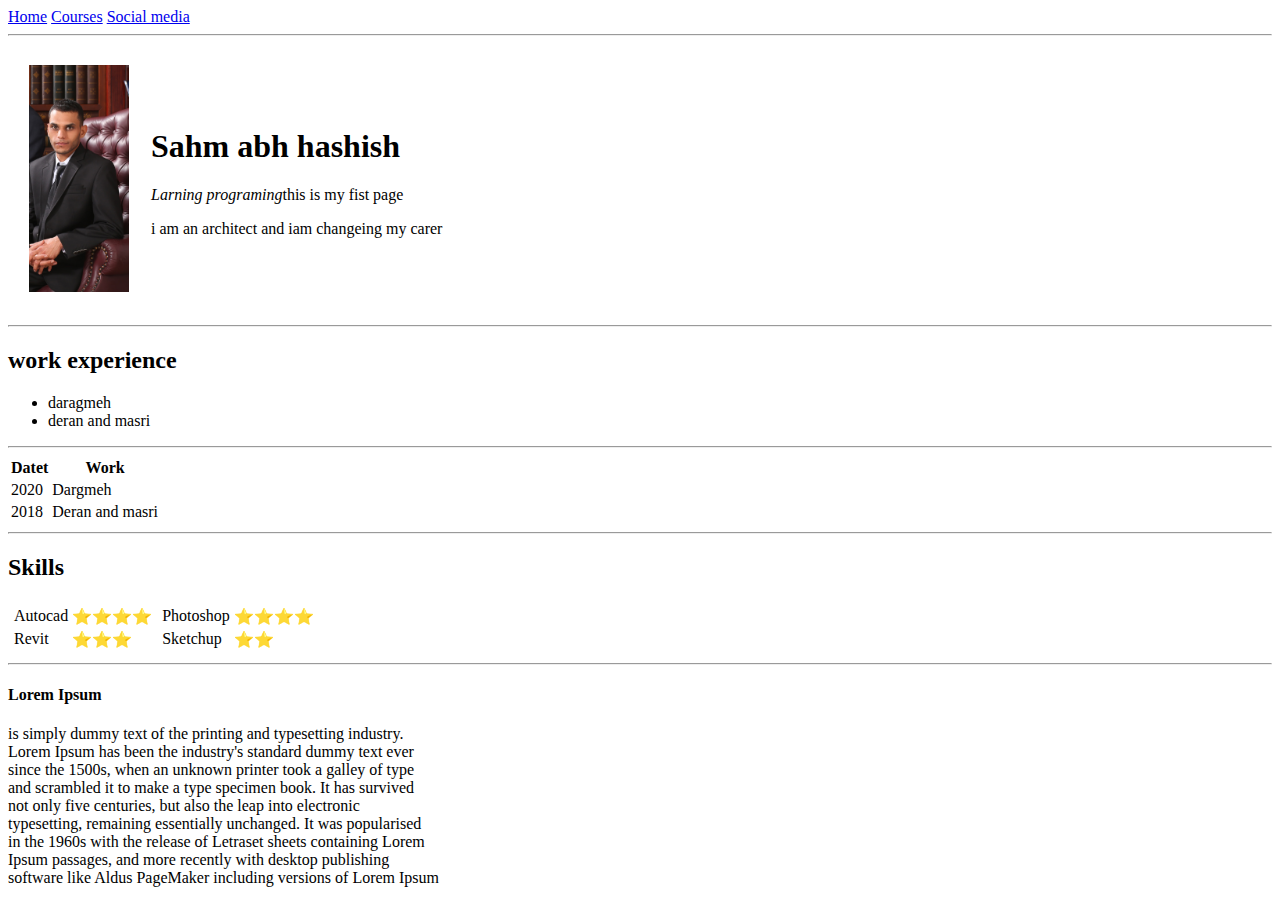
<file: index.html>
<!DOCTYPE html>
<html lang="en-us">

    <head>
        <meta charset="utf-8">
        <title>Sahm's Personal Site</title>
        <meta keywords="html, learn, teach" />
        
    </head>

    <body>
      <div>
        <a href="homepage.html">Home</a>
        <a href="sucpage.html">Courses</a>
        <a href="sucalmidea.html">Social media</a>
     </div>


    <hr>
        <table cellspacing="20">
            <tr>
                <td><img src="img/0.6981.jpg" alt="My Picture" width="100px"></td>
                <td><h1>Sahm abh hashish</h1>
                <p><em>Larning programing</em>this is my fist page</p>
                <p>i am an architect and iam changeing my carer</p></td>
            </tr>
         </table>
        
        
        
    <hr>
        <h2>work experience</h2>
        <ul>
            <li>daragmeh</li>
            <li>deran and masri</li>
        </ul>

    <hr>

        <table>
            <thead>
                <tr>
                 <th>Datet</th>
                 <th>Work</th>
                </tr>
            </thead>
            <tbody>
                <tr>
                    <td>2020</td>
                    <td>Dargmeh</td>
                </tr>
            </tbody>
            <tbody>
                <tr>
                    <td>2018</td>
                    <td>Deran and masri</td>
                </tr>
            </tbody>
        </table>

    <hr>

        <h2>Skills</h2>

        <table cellspacting="10">
            <tr>
                <td>
                     <table cellspacting="10">
                       <tr>
                           <td>Autocad</td>
                           <td>⭐⭐⭐⭐</td>
                        </tr>
                         <tr>
                             <td>Revit</td>
                             <td>⭐⭐⭐</td>
                         
                     </table>
                </td>
                <td>
                     <table cellspacting="10">
                          <tr>
                             <td>Photoshop</td>
                             <td>⭐⭐⭐⭐</td>
                         </tr>
                         <tr>
                             <td>Sketchup</td>
                             <td>⭐⭐</td>
                         </tr>
                     </table>

                </td>
            </tr>
        </table>


       
     <hr>
        <p>
        <h4>Lorem Ipsum</h4>is simply dummy text of the printing and typesetting industry. <br> Lorem Ipsum has been the
        industry's standard dummy text ever<br> since the 1500s, when an unknown printer took a galley of type<br> and scrambled
        it to make a
        type specimen book. It has survived
        <br> not only five centuries, but also the leap into electronic <br> typesetting, remaining essentially unchanged. It
        was popularised <br> in the 1960s with the release of Letraset sheets containing Lorem <br> Ipsum passages, and more
        recently
        with desktop publishing<br> software like Aldus PageMaker including versions of Lorem Ipsum<br>
        </p>



    </body>
</html>
</file>
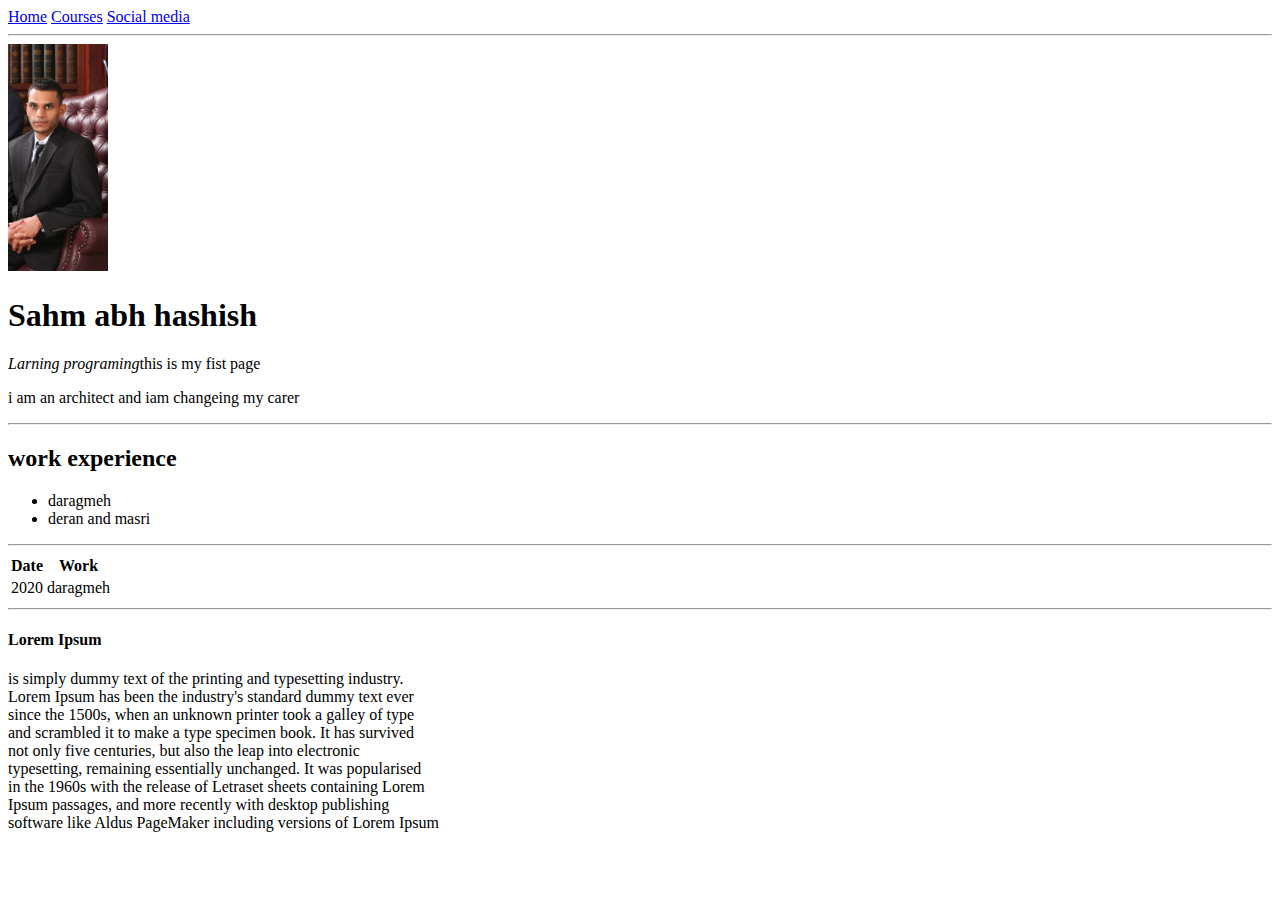
<file: homepage.html>
<!DOCTYPE html>
<html lang="en-us">

    <head>
        <meta charset="utf-8">
        <title>Sahm's Personal Site</title>
        <meta keywords="html, learn, teach" />
        
    </head>

    <body>
      <div>
        <a href="homepage.html">Home</a>
        <a href="sucpage.html">Courses</a>
        <a href="sucalmidea.html">Social media</a>
     </div>
    <hr>

        <img src="img/0.6981.jpg" alt="My Picture" width="100px">
        <h1>Sahm abh hashish</h1>
        <p><em>Larning programing</em>this is my fist page</p>
        <p>i am an architect and iam changeing my carer</p>
        <hr>
        <h2>work experience</h2>
        <ul>
            <li>daragmeh</li>
            <li>deran and masri</li>
        </ul>
        <hr>
        <table>
            <thead>
                <tr>
                 <th>Date</th>
                 <th>Work</th>
                </tr>
            </thead>
            <tbody>
                <tr>
                    <td>2020</td>
                    <td>daragmeh</td>
                </tr>
            </tbody>
        </table>

         <hr>
        <p>
        <h4>Lorem Ipsum</h4>is simply dummy text of the printing and typesetting industry. <br> Lorem Ipsum has been the
        industry's standard dummy text ever<br> since the 1500s, when an unknown printer took a galley of type<br> and scrambled
        it to make a
        type specimen book. It has survived
        <br> not only five centuries, but also the leap into electronic <br> typesetting, remaining essentially unchanged. It
        was popularised <br> in the 1960s with the release of Letraset sheets containing Lorem <br> Ipsum passages, and more
        recently
        with desktop publishing<br> software like Aldus PageMaker including versions of Lorem Ipsum<br>
        </p>



    </body>
</html>
</file>
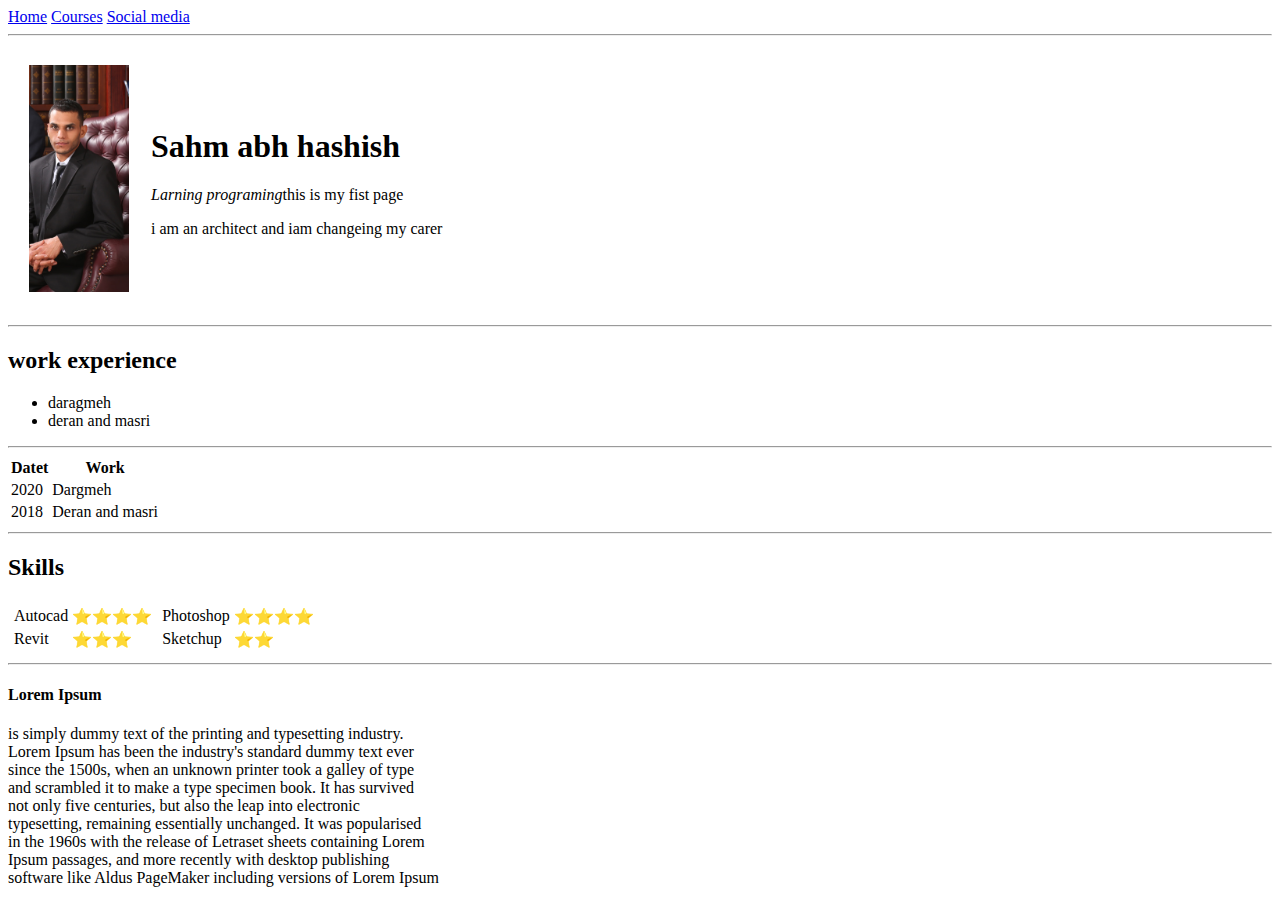
<file: Learning.html>
<!DOCTYPE html>
<html lang="en-us">

    <head>
        <meta charset="utf-8">
        <title>Sahm's Personal Site</title>
        <meta keywords="html, learn, teach" />
        
    </head>

    <body>
      <div>
        <a href="homepage.html">Home</a>
        <a href="sucpage.html">Courses</a>
        <a href="sucalmidea.html">Social media</a>
     </div>


    <hr>
        <table cellspacing="20">
            <tr>
                <td><img src="img/0.6981.jpg" alt="My Picture" width="100px"></td>
                <td><h1>Sahm abh hashish</h1>
                <p><em>Larning programing</em>this is my fist page</p>
                <p>i am an architect and iam changeing my carer</p></td>
            </tr>
         </table>
        
        
        
    <hr>
        <h2>work experience</h2>
        <ul>
            <li>daragmeh</li>
            <li>deran and masri</li>
        </ul>

    <hr>

        <table>
            <thead>
                <tr>
                 <th>Datet</th>
                 <th>Work</th>
                </tr>
            </thead>
            <tbody>
                <tr>
                    <td>2020</td>
                    <td>Dargmeh</td>
                </tr>
            </tbody>
            <tbody>
                <tr>
                    <td>2018</td>
                    <td>Deran and masri</td>
                </tr>
            </tbody>
        </table>

    <hr>

        <h2>Skills</h2>

        <table cellspacting="10">
            <tr>
                <td>
                     <table cellspacting="10">
                       <tr>
                           <td>Autocad</td>
                           <td>⭐⭐⭐⭐</td>
                        </tr>
                         <tr>
                             <td>Revit</td>
                             <td>⭐⭐⭐</td>
                         
                     </table>
                </td>
                <td>
                     <table cellspacting="10">
                          <tr>
                             <td>Photoshop</td>
                             <td>⭐⭐⭐⭐</td>
                         </tr>
                         <tr>
                             <td>Sketchup</td>
                             <td>⭐⭐</td>
                         </tr>
                     </table>

                </td>
            </tr>
        </table>


       
     <hr>
        <p>
        <h4>Lorem Ipsum</h4>is simply dummy text of the printing and typesetting industry. <br> Lorem Ipsum has been the
        industry's standard dummy text ever<br> since the 1500s, when an unknown printer took a galley of type<br> and scrambled
        it to make a
        type specimen book. It has survived
        <br> not only five centuries, but also the leap into electronic <br> typesetting, remaining essentially unchanged. It
        was popularised <br> in the 1960s with the release of Letraset sheets containing Lorem <br> Ipsum passages, and more
        recently
        with desktop publishing<br> software like Aldus PageMaker including versions of Lorem Ipsum<br>
        </p>



    </body>
</html>
</file>
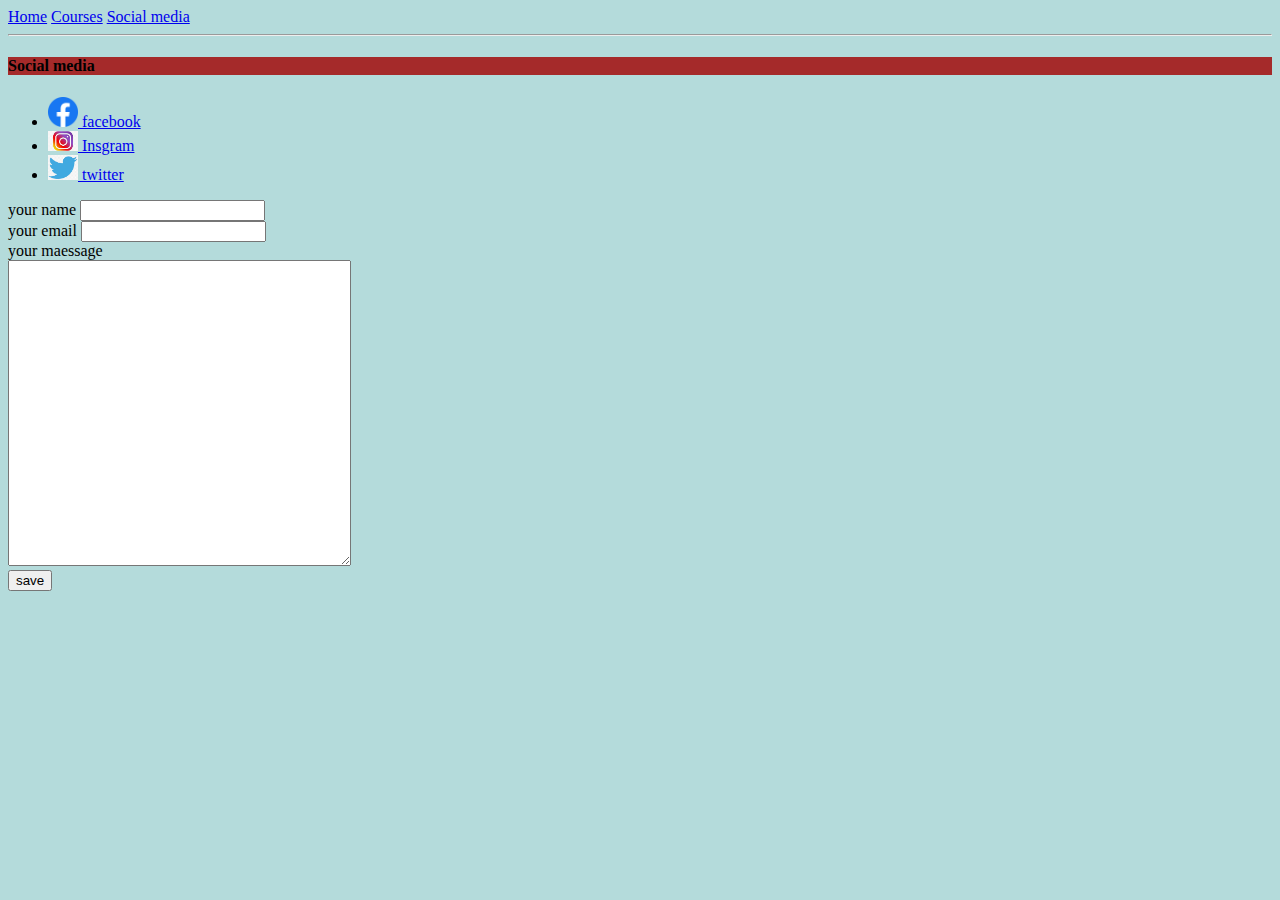
<file: sucalmidea.html>
<!DOCTYPE html>
<html>

<head>
    <meta charset="utf-8">
    <link rel="stylesheet" href="style/style.css">
    <title>Hashish Sahem</title>

</head>

<body>
    <div>
        <a href="homepage.html">Home</a>
        <a href="sucpage.html">Courses</a>
        <a href="sucalmidea.html">Social media</a>
    </div>
    <hr>
    <h4>Social media</h4>


    <ul>
        <li>
            <a href="https://web.facebook.com/sahm.abuhashish" target="blank"> <img src="img/f.webp" width="30px"> facebook</a>
        </li>

        <li>
            <a href="https://www.instagram.com/archi.sahem/" target="blank"> <img src="img/i.jpg" width="30px"> Insgram</a>
        </li>

        <li>
            <a href="https://twitter.com/HashishSahem" target="blank"> <img src="img/t.jpg" width="30px"> twitter</a>

        </li>

    </ul>

    <form action="mailto:archi.sahm@gmail.com" method="post" enctype="text/plain">
        <label>your name</label>
        <input type="text" name="your name" value=""><br>
        <label>your email</label>
        <input type="email" name="your name" value=""><br>
        <label>your maessage</label><br>
        <textarea rows="20" cols="40"></textarea><br>
        <input type="submit" value="save">
            
       

    </form>



</body>

</html>
</file>
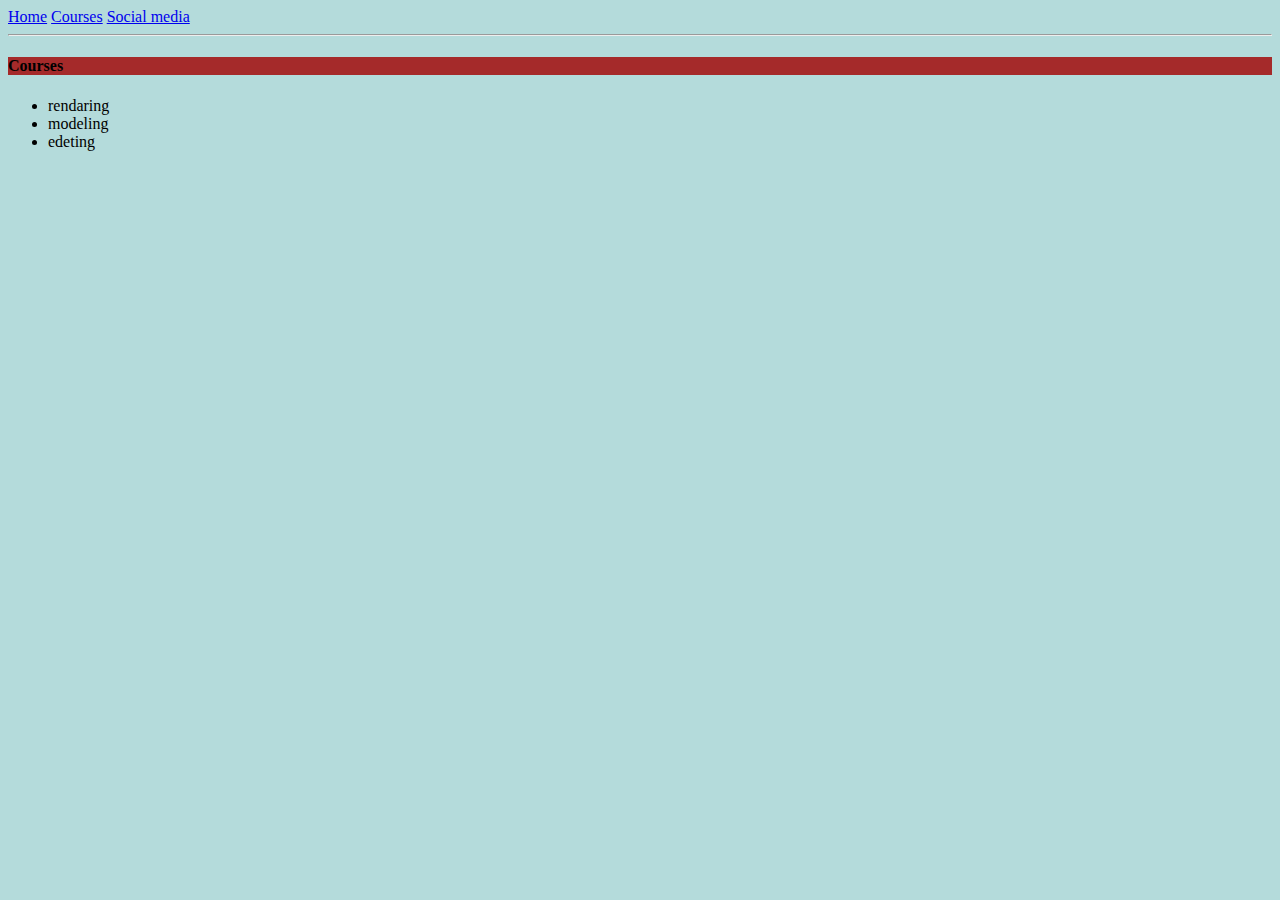
<file: sucpage.html>
<!DOCTYPE html>
<html lang="en-us">

<head>
    <meta><meta charset="utf-8">
    <link rel="stylesheet" href="style/style.css">
    <title>Hashish Sahem</title>
</head>

<body>
    <div>
        <a href="homepage.html">Home</a>
        <a href="sucpage.html">Courses</a>
        <a href="sucalmidea.html">Social media</a>
    </div>
    <hr>

    <h4>Courses</h4>

    <UL>
        <li>rendaring</li>
        <li>modeling</li>
        <li>edeting</li>
    </UL>

</body>

</html>
</file>
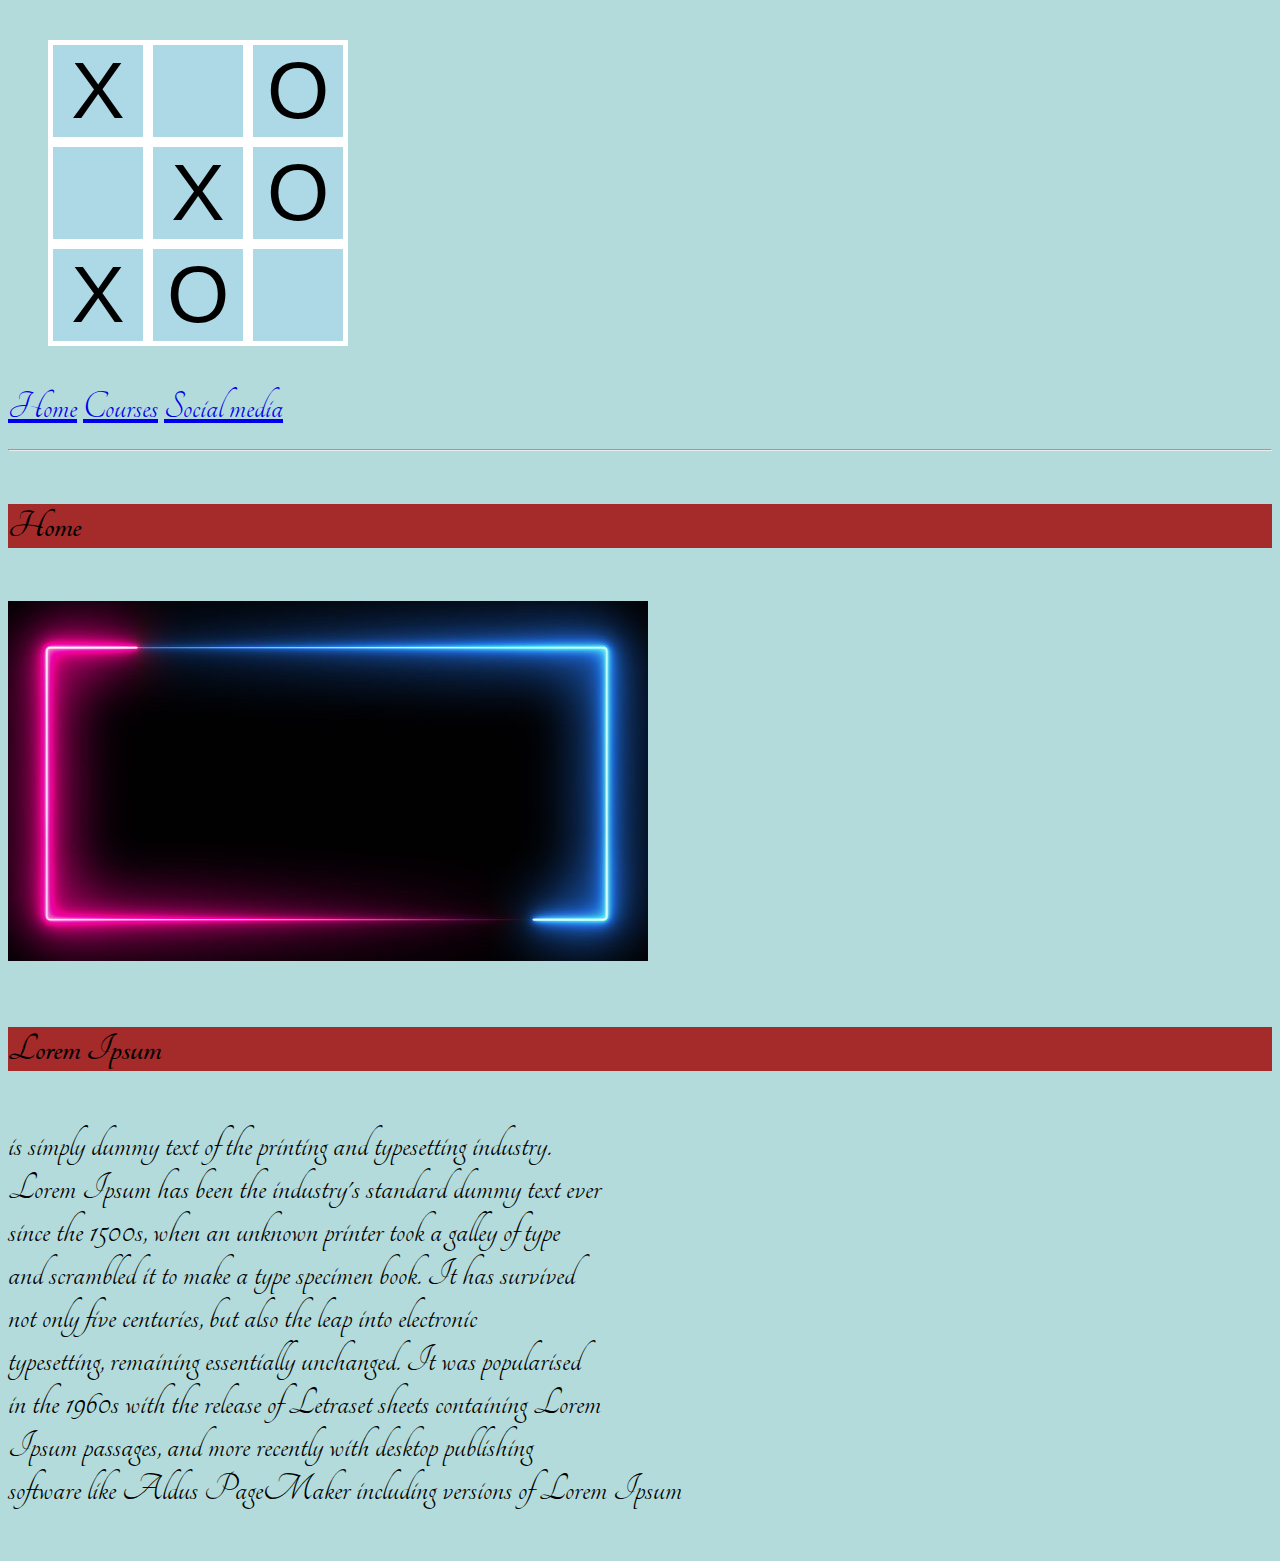
<file: x-o.html>
<!DOCTYPE html>
<html lang="en-us">

<head>

    <meta charset="utf-8">
    <meta keywords="html, learn, teach" />
    <title>Hashish Sahem</title>

    <style>
        p {
            font-size: 50px;
            text-align: center;
        }
    </style>

    <link rel="stylesheet" href="style/style.css">
    <link rel="stylesheet" href="https://fonts.googleapis.com/css?family=Tangerine">
    
    <style>
        body {
            font-family: 'Tangerine', serif;
            font-size: 40px;
        }
    </style>



</head>

<body>

    <ul class="ul">
        <li class="li">X
            <li class="li">
                <li class="li">O

                    <li class="li">
                        <li class="li">X
                            <li class="li">O

                                <li class="li">X
                                    <li class="li">O
                                        <li class="li">
    </ul>

    <div>
        <a href="homepage.html">Home</a>
        <a href="sucpage.html">Courses</a>
        <a href="sucalmidea.html">Social media</a>
    </div>
    <hr>

    <h4>Home</h4>
    <img src="img/a.jpg">
    <p>
        <h4>Lorem Ipsum</h4>is simply dummy text of the printing and typesetting industry. <br> Lorem Ipsum has been the industry's standard dummy text ever<br> since the 1500s, when an unknown printer took a galley of type<br> and scrambled it to make a
        type specimen book. It has survived
        <br> not only five centuries, but also the leap into electronic <br> typesetting, remaining essentially unchanged. It was popularised <br> in the 1960s with the release of Letraset sheets containing Lorem <br> Ipsum passages, and more recently
        with desktop publishing<br> software like Aldus PageMaker including versions of Lorem Ipsum<br>
    </p>


</body>

</html>
</file>
<file: style/style.css>
body {
    background-color: rgb(180, 219, 219);
}

h4 {
    background-color: brown;
}

.ul {
    width: 300px;
    hight: 300px;
    display: flex;
    flex-wrap: wrap;
}

.li {
    width: 90px;
    hight: 90px;
    border: 5px solid white;
    background-color: lightblue;
    list-style-type: none;
    font: 80px sans-serif;
    text-align: center;
}
</file>
